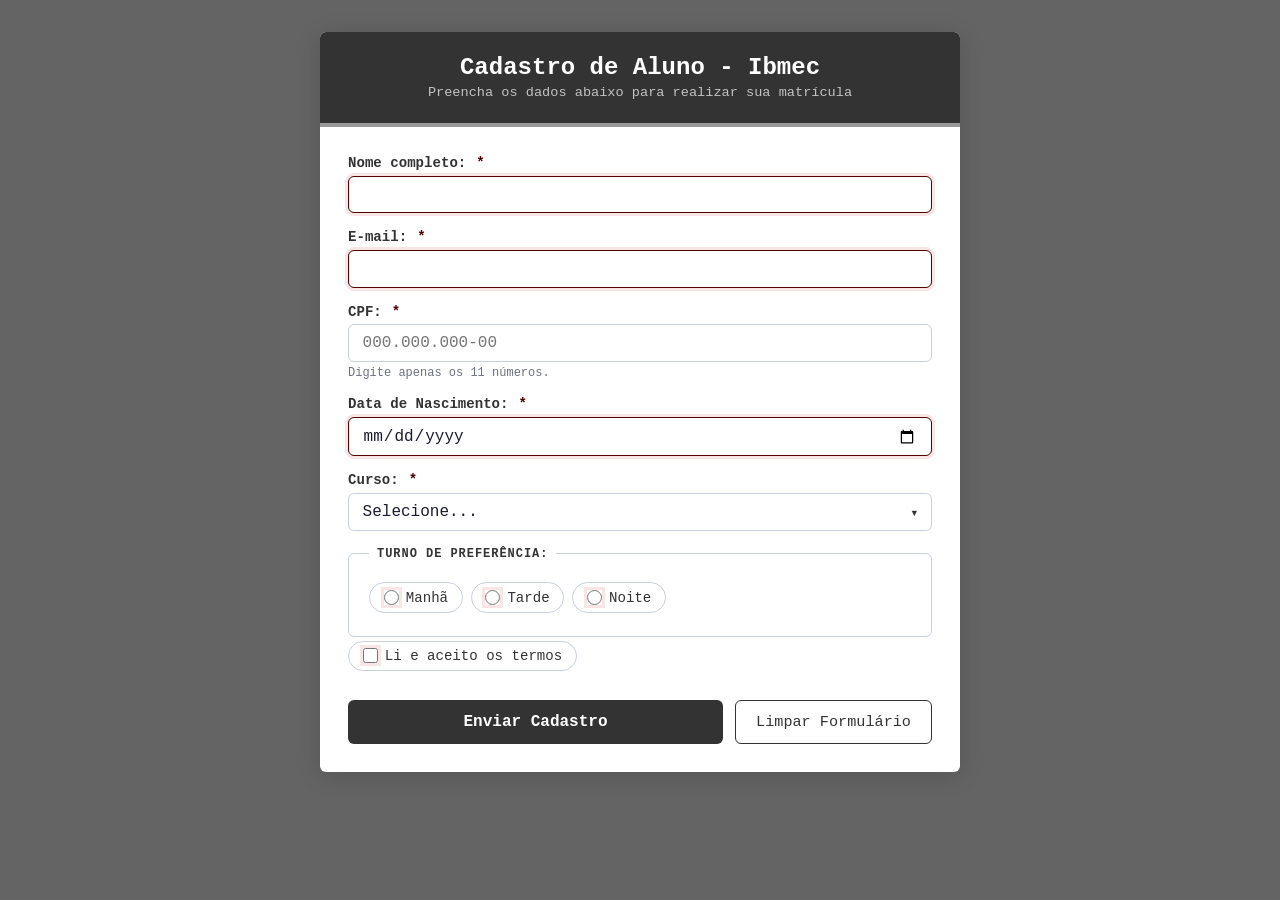
<file: lab07_checkpoint/index.html>
<!DOCTYPE html>
<html lang="pt-BR">
<head>
    <meta charset="UTF-8">
    <meta name="viewport" content="width=device-width, initial-scale=1.0">
    <title>Cadastro - Ibmec</title>
    <link rel="stylesheet" href="style.css">
</head>
<body>
    <main class="form-card">
        <div class="form-card__header">
            <h1>Cadastro de Aluno - Ibmec</h1>
            <p>Preencha os dados abaixo para realizar sua matrícula</p>
        </div>

        <div class="form-body">
            <form action="/cadastro" method="post">          
                
                <div class="campo">
                    <label for="nome">Nome completo: <span class="req">*</span></label>
                    <input type="text" id="nome" name="nome" required>
                </div>

                <div class="campo">
                    <label for="email">E-mail: <span class="req">*</span></label>
                    <input type="email" id="email" name="email" required>
                </div>

                <div class="campo">
                    <label for="cpf">CPF: <span class="req">*</span></label>
                    <input type="text" id="cpf" name="cpf" inputmode="numeric" pattern="[0-9]{11}" placeholder="000.000.000-00" aria-describedby="dica-cpf" required>
                    <span id="dica-cpf" class="hint">Digite apenas os 11 números.</span>
                </div>

                <div class="campo">
                    <label for="data-nascimento">Data de Nascimento: <span class="req">*</span></label>
                    <input type="date" id="data-nascimento" name="data_nascimento" required>
                </div>

                <div class="campo">
                    <label for="curso">Curso: <span class="req">*</span></label>
                    <div class="select-wrap">
                        <select id="curso" name="curso" required>
                            <option value="">Selecione...</option>
                            <option value="ciencia-dados">Ciência de Dados</option>
                            <option value="eng-computacao">Engenharia de Computação</option>
                            <option value="eng-software">Engenharia de Software</option>
                        </select>
                    </div>
                </div>

                <fieldset>
                    <legend>Turno de preferência:</legend> 
                    <div class="radio-group">
                        <label>
                            <input type="radio" name="turno" value="manha" required> Manhã
                        </label>
                        <label>
                            <input type="radio" name="turno" value="tarde" required> Tarde
                        </label>
                        <label>
                            <input type="radio" name="turno" value="noite" required> Noite
                        </label>
                    </div>
                </fieldset>

                <div class="campo">
                    <div class="check-group">
                        <label>
                            <input type="checkbox" id="aceite-termos" name="aceite_termos" required> Li e aceito os termos
                        </label>
                    </div>
                </div>

                <div class="btn-row">
                    <button type="submit" class="btn-primary">Enviar Cadastro</button>
                    <button type="reset" class="btn-secondary">Limpar Formulário</button>
                </div>
            </form>
        </div>
    </main>
</body>
</html>
</file>
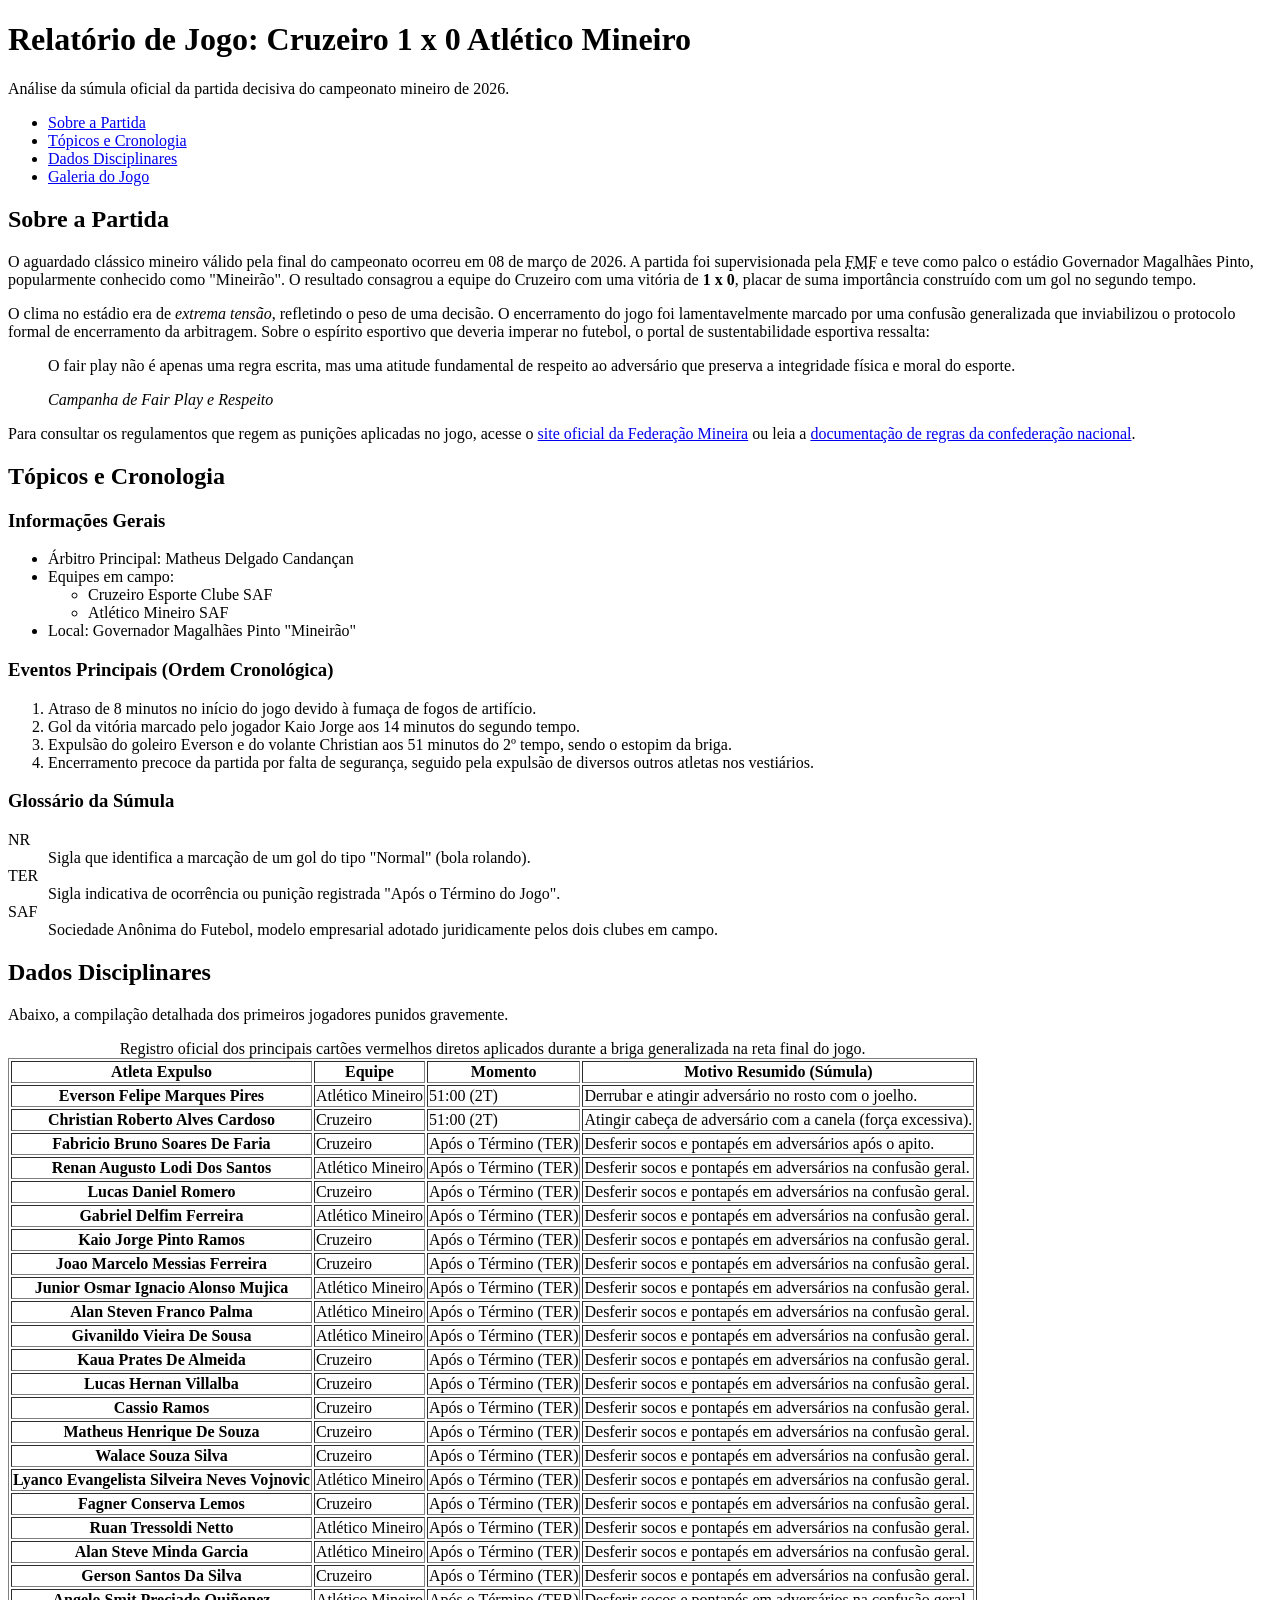
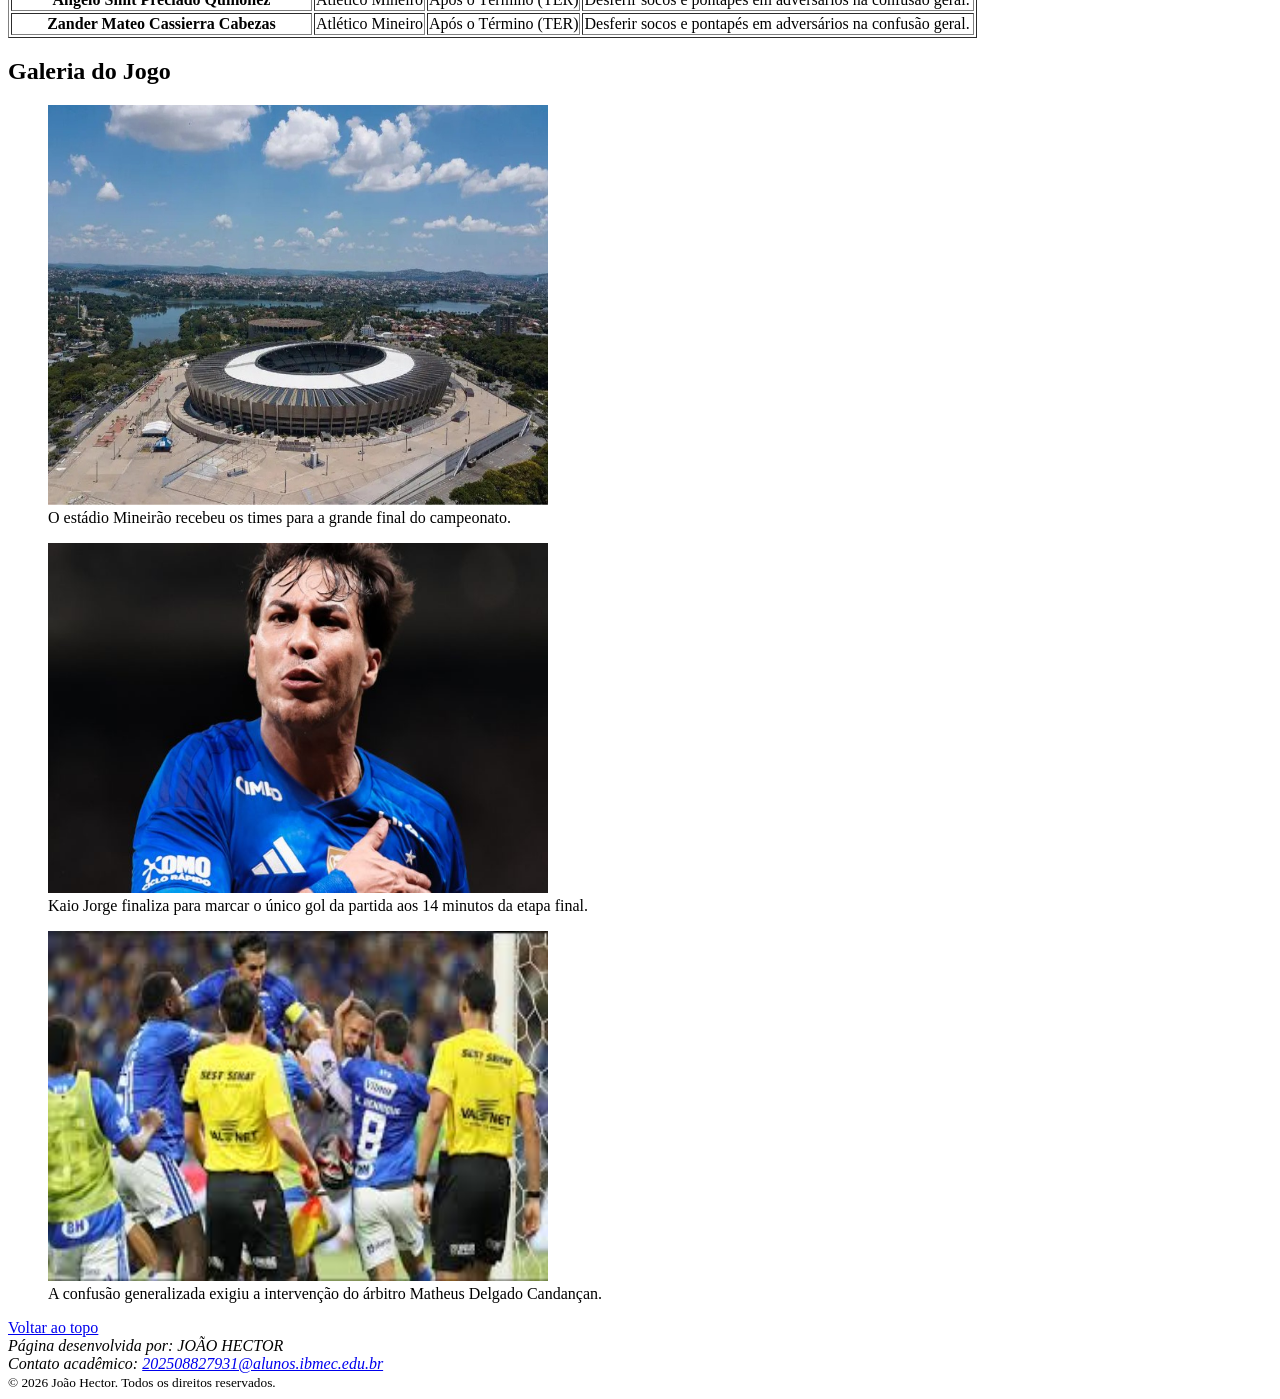
<file: projeto-html/index.html>
<!DOCTYPE html> <!-- Estrutura semantica -->
<html lang="pt-BR">
<head>
    <meta charset="UTF-8">
    <meta name="viewport" content="width=device-width, initial-scale=1.0">
    <title>Minha Página sobre: Súmula Cruzeiro x Atlético</title>
</head> 
<body>
    <header id="topo">       
        <h1>Relatório de Jogo: Cruzeiro 1 x 0 Atlético Mineiro</h1>
        <p>Análise da súmula oficial da partida decisiva do campeonato mineiro de 2026.</p>
        
        <nav>
            <ul>
                <li><a href="#sobre">Sobre a Partida</a></li>
                <li><a href="#topicos">Tópicos e Cronologia</a></li>
                <li><a href="#dados">Dados Disciplinares</a></li>
                <li><a href="#galeria">Galeria do Jogo</a></li>
            </ul>
        </nav>  
    </header>

    <main>

        <!-- SECAO "SOBRE" -->

        <section id="sobre">
            <h2>Sobre a Partida</h2>
            <p>
                O aguardado clássico mineiro válido pela final do campeonato ocorreu em <time datetime="2026-03-08">08 de março de 2026</time>. 
                A partida foi supervisionada pela <abbr title="Federação Mineira de Futebol">FMF</abbr> e teve como palco o estádio Governador Magalhães Pinto, popularmente conhecido como "Mineirão". 
                O resultado consagrou a equipe do Cruzeiro com uma vitória de <strong>1 x 0</strong>, placar de suma importância construído com um gol no segundo tempo.
            </p>
            <p>
                O clima no estádio era de <em>extrema tensão</em>, refletindo o peso de uma decisão. O encerramento do jogo foi lamentavelmente marcado por uma confusão generalizada que inviabilizou o protocolo formal de encerramento da arbitragem. Sobre o espírito esportivo que deveria imperar no futebol, o portal de sustentabilidade esportiva ressalta:
            </p>
            
            <blockquote cite="https://www.fifa.com/social-impact/campaigns/fair-play">
                <p>O fair play não é apenas uma regra escrita, mas uma atitude fundamental de respeito ao adversário que preserva a integridade física e moral do esporte.</p>
                <footer><cite>Campanha de Fair Play e Respeito</cite></footer>
            </blockquote>
            
            <p>
                Para consultar os regulamentos que regem as punições aplicadas no jogo, acesse o 
                <a href="https://fmf.com.br/" target="_blank" rel="noopener noreferrer">site oficial da Federação Mineira</a> ou leia a 
                <a href="https://www.cbf.com.br/" target="_blank" rel="noopener noreferrer">documentação de regras da confederação nacional</a>.
            </p>
        </section>

        <!-- SECAO "TOPICOS" -->
        <section id="topicos">
            <h2>Tópicos e Cronologia</h2>
            
            <h3>Informações Gerais</h3>
            <ul>
                <li>Árbitro Principal: Matheus Delgado Candançan</li>
                <li>Equipes em campo:
                    <ul>
                        <li>Cruzeiro Esporte Clube SAF</li>
                        <li>Atlético Mineiro SAF</li>
                    </ul>
                </li>
                <li>Local: Governador Magalhães Pinto "Mineirão"</li>
            </ul>

            <h3>Eventos Principais (Ordem Cronológica)</h3>
            <ol>
                <li>Atraso de 8 minutos no início do jogo devido à fumaça de fogos de artifício.</li>
                <li>Gol da vitória marcado pelo jogador Kaio Jorge aos 14 minutos do segundo tempo.</li>
                <li>Expulsão do goleiro Everson e do volante Christian aos 51 minutos do 2º tempo, sendo o estopim da briga.</li>
                <li>Encerramento precoce da partida por falta de segurança, seguido pela expulsão de diversos outros atletas nos vestiários.</li>
            </ol>

            <h3>Glossário da Súmula</h3>
            <dl>
                <dt>NR</dt>
                <dd>Sigla que identifica a marcação de um gol do tipo "Normal" (bola rolando).</dd>
                <dt>TER</dt>
                <dd>Sigla indicativa de ocorrência ou punição registrada "Após o Término do Jogo".</dd>
                <dt>SAF</dt>
                <dd>Sociedade Anônima do Futebol, modelo empresarial adotado juridicamente pelos dois clubes em campo.</dd>
            </dl>
        </section>

        <!-- SECAO "DADOS" -->
        <section id="dados">
            <h2>Dados Disciplinares</h2>
            <p>Abaixo, a compilação detalhada dos primeiros jogadores punidos gravemente.</p>
            
            <table border="1">
                <caption>Registro oficial dos principais cartões vermelhos diretos aplicados durante a briga generalizada na reta final do jogo.</caption>
                <thead>
                    <tr>
                        <th scope="col">Atleta Expulso</th>
                        <th scope="col">Equipe</th>
                        <th scope="col">Momento</th>
                        <th scope="col">Motivo Resumido (Súmula)</th>
                    </tr>
                </thead>
                <tbody>
                    <tr>
                        <th scope="row">Everson Felipe Marques Pires</th>
                        <td>Atlético Mineiro</td>
                        <td>51:00 (2T)</td>
                        <td>Derrubar e atingir adversário no rosto com o joelho.</td>
                    </tr>
                    
                    <tr>
                        <th scope="row">Christian Roberto Alves Cardoso</th>
                        <td>Cruzeiro</td>
                        <td>51:00 (2T)</td>
                        <td>Atingir cabeça de adversário com a canela (força excessiva).</td>
                    </tr>
                    
                    <tr>
                        <th scope="row">Fabricio Bruno Soares De Faria</th>
                        <td>Cruzeiro</td>
                        <td>Após o Término (TER)</td>
                        <td>Desferir socos e pontapés em adversários após o apito.</td>
                    </tr>
                    
                    <tr>
                        <th scope="row">Renan Augusto Lodi Dos Santos</th>
                        <td>Atlético Mineiro</td>
                        <td>Após o Término (TER)</td>
                        <td>Desferir socos e pontapés em adversários na confusão geral.</td> 
                    </tr>

                    <tr>
                        <th scope="row">Lucas Daniel Romero</th>
                        <td>Cruzeiro</td>
                        <td>Após o Término (TER)</td>
                        <td>Desferir socos e pontapés em adversários na confusão geral.</td>
                    </tr>

                    <tr>
                        <th scope="row">Gabriel Delfim Ferreira</th>
                        <td>Atlético Mineiro</td>
                        <td>Após o Término (TER)</td>
                        <td>Desferir socos e pontapés em adversários na confusão geral.</td>
                    </tr>

                    <tr>
                        <th scope="row">Kaio Jorge Pinto Ramos</th>
                        <td>Cruzeiro</td>
                        <td>Após o Término (TER)</td>
                        <td>Desferir socos e pontapés em adversários na confusão geral.</td>
                    </tr>

                    <tr>
                        <th scope="row">Joao Marcelo Messias Ferreira</th>
                        <td>Cruzeiro</td>
                        <td>Após o Término (TER)</td>
                        <td>Desferir socos e pontapés em adversários na confusão geral.</td>
                    </tr>
                    
                    <tr>
                        <th scope="row">Junior Osmar Ignacio Alonso Mujica</th>
                        <td>Atlético Mineiro</td>
                        <td>Após o Término (TER)</td>
                        <td>Desferir socos e pontapés em adversários na confusão geral.</td>
                    </tr>                 

                    <tr>
                        <th scope="row">Alan Steven Franco Palma</th>
                        <td>Atlético Mineiro</td>
                        <td>Após o Término (TER)</td>
                        <td>Desferir socos e pontapés em adversários na confusão geral.</td>
                    </tr>

                    <tr>
                        <th scope="row">Givanildo Vieira De Sousa</th>
                        <td>Atlético Mineiro</td>
                        <td>Após o Término (TER)</td>
                        <td>Desferir socos e pontapés em adversários na confusão geral.</td>
                    </tr>

                    <tr>
                        <th scope="row">Kaua Prates De Almeida</th>
                        <td>Cruzeiro</td>
                        <td>Após o Término (TER)</td>
                        <td>Desferir socos e pontapés em adversários na confusão geral.</td>
                    </tr>

                    <tr>
                        <th scope="row">Lucas Hernan Villalba</th>
                        <td>Cruzeiro</td>
                        <td>Após o Término (TER)</td>
                        <td>Desferir socos e pontapés em adversários na confusão geral.</td>
                    </tr>

                    <tr>
                        <th scope="row">Cassio Ramos</th>
                        <td>Cruzeiro</td>
                        <td>Após o Término (TER)</td>
                        <td>Desferir socos e pontapés em adversários na confusão geral.</td>
                    </tr>

                    <tr>
                        <th scope="row">Matheus Henrique De Souza</th>
                        <td>Cruzeiro</td>
                        <td>Após o Término (TER)</td>
                        <td>Desferir socos e pontapés em adversários na confusão geral.</td>
                    </tr>

                    <tr>
                        <th scope="row">Walace Souza Silva</th>
                        <td>Cruzeiro</td>
                        <td>Após o Término (TER)</td>
                        <td>Desferir socos e pontapés em adversários na confusão geral.</td>
                    </tr>

                    <tr>
                        <th scope="row">Lyanco Evangelista Silveira Neves Vojnovic</th>
                        <td>Atlético Mineiro</td>
                        <td>Após o Término (TER)</td>
                        <td>Desferir socos e pontapés em adversários na confusão geral.</td>
                    </tr>

                    <tr>
                        <th scope="row">Fagner Conserva Lemos</th>
                        <td>Cruzeiro</td>
                        <td>Após o Término (TER)</td>
                        <td>Desferir socos e pontapés em adversários na confusão geral.</td>
                    </tr>

                    <tr>
                        <th scope="row">Ruan Tressoldi Netto</th>
                        <td>Atlético Mineiro</td>
                        <td>Após o Término (TER)</td>
                        <td>Desferir socos e pontapés em adversários na confusão geral.</td>
                    </tr>

                    <tr>
                        <th scope="row">Alan Steve Minda Garcia</th>
                        <td>Atlético Mineiro</td>
                        <td>Após o Término (TER)</td>
                        <td>Desferir socos e pontapés em adversários na confusão geral.</td>
                    </tr>

                    <tr>
                        <th scope="row">Gerson Santos Da Silva</th>
                        <td>Cruzeiro</td>
                        <td>Após o Término (TER)</td>
                        <td>Desferir socos e pontapés em adversários na confusão geral.</td>
                    </tr>

                    <tr>
                        <th scope="row">Angelo Smit Preciado Quiñonez</th>
                        <td>Atlético Mineiro</td>
                        <td>Após o Término (TER)</td>
                        <td>Desferir socos e pontapés em adversários na confusão geral.</td>
                    </tr>

                    <tr>
                        <th scope="row">Zander Mateo Cassierra Cabezas</th>
                        <td>Atlético Mineiro</td>
                        <td>Após o Término (TER)</td>
                        <td>Desferir socos e pontapés em adversários na confusão geral.</td>
                    </tr>

                </tbody>
            </table>
        </section>

        <!-- SECAO "GALERIA" -->
        <section id="galeria">
            <h2>Galeria do Jogo</h2>          
            <figure>
                <img src="img/estadio-mineirao.jpg" alt="Estádio Mineirão do alto" width="500" height="400">
                <figcaption>O estádio Mineirão recebeu os times para a grande final do campeonato.</figcaption>
            </figure>
            
            <figure>
                <img src="img/kaio-jorge.jpg" alt="Kaio Jorge comemorando o gol" width="500" height="350">
                <figcaption>Kaio Jorge finaliza para marcar o único gol da partida aos 14 minutos da etapa final.</figcaption>
            </figure>

            <figure>
                <img src="img/arbitragem-confusao.jpeg" alt="Árbitro tentando separar os jogadores" width="500" height="350">
                <figcaption>A confusão generalizada exigiu a intervenção do árbitro Matheus Delgado Candançan.</figcaption>
            </figure>
        </section>

        <a href="#topo">Voltar ao topo</a>
    </main>

    <footer>
        <address>
            Página desenvolvida por: JOÃO HECTOR<br>
            Contato acadêmico: <a href="mailto:202508827931@alunos.ibmec.edu.br">202508827931@alunos.ibmec.edu.br</a>
        </address>
        <small>© 2026 João Hector. Todos os direitos reservados.</small>
    </footer>
</body>
</html>
</file>
<file: lab07_checkpoint/style.css>
*, *::before, *::after {
    box-sizing: border-box;
    margin: 0;
    padding: 0;
}

:root {
    --cor-principal: #333333; /* Cinza Escuro */
    --cor-destaque:  #999999; /* Cinza Médio  */
    --cor-texto:     #1a1a2e;
    --cor-fundo:     #e0e0e0; /* Cinza Claro  */
    --cor-superficie:#ffffff;
    --cor-borda:     #c8d0dc;
    --cor-erro:      #500000;
    --cor-sucesso:   #003d03;
    --cor-muted:     #6b7280;

    --fonte: 'Courier New', Courier, monospace;

    --raio: 6px;
}

body {
    font-family: var(--fonte);
    background-color: rgb(100, 100, 100);
    color: var(--cor-texto);
    min-height: 100dvh;
    display: flex;
    align-items: flex-start;
    justify-content: center;
    padding: 2rem 1rem;
}

.form-card {
    background-color: var(--cor-superficie);
    width: 100%;
    max-width: 640px;
    border-radius: var(--raio);
    box-shadow: 0 4px 24px rgba(0, 0, 0, .15);
    overflow: hidden;
}

.form-card__header {
    background: var(--cor-principal);
    padding: 1.4rem 1.75rem;
    border-bottom: 4px solid var(--cor-destaque);
    text-align: center;
}

.form-card__header h1 {
    color: #ffffff;
    font-size: 1.5rem;
    font-weight: 700;
}

.form-card__header p {
    color: rgba(255, 255, 255, .7);
    font-size: .85rem;
    margin-top: .25rem;
}

.form-body {
    padding: 1.75rem;
}

/* PASSO 3 */
fieldset {
    border:         1px solid var(--cor-borda);
    border-radius:  var(--raio);
    padding:        1.1rem 1.25rem;
    margin-bottom:  1.5rem;
}

fieldset:last-of-type {
    margin-bottom: 0;
}

legend {
    font-size:      .75rem;
    font-weight:    700;
    letter-spacing: .08em;
    text-transform: uppercase;
    color:          var(--cor-principal);
    padding:        0 .5rem;
}

/* PASSO 4 */
.campo {
    margin-bottom: 1rem;
}

.campo:last-child {
    margin-bottom: 0;
}

label {
    display:      block;
    font-size:    .88rem;
    font-weight:  600;
    color:        var(--cor-principal);
    margin-bottom:.3rem;
}

label .req {
    color: var(--cor-erro);
    margin-left: .1rem;
    font-weight: 700;
}

.hint {
    display:   block;
    font-size: .75rem;
    color:     var(--cor-muted);
    margin-top:.25rem;
}

/* PASSO 5 */
    input[type="text"],
    input[type="email"],
    input[type="tel"],
    input[type="url"],
    input[type="search"] {
        width:       100%;
        padding:     .55rem .85rem;
        border:      1.5px solid var(--cor-borda);
        border-radius:var(--raio);
        font-family: var(--fonte);
        font-size:   1rem;
        color:       var(--cor-texto);
        background:  var(--cor-superficie);
        transition:  border-color .2s ease,
                    box-shadow .2s ease;
}

input[type="text"]:hover,
input[type="email"]:hover /* ... */ {
    border-color: #9bb0cc;
}

input[type="text"]:focus,
input[type="email"]:focus /* ... */ {
    outline:      none;
    border-color: var(--cor-principal);
    box-shadow:   0 0 0 3px rgba(0,0,0,.15);
}

input:invalid:not(:placeholder-shown) {
    border-color: var(--cor-erro);
    box-shadow:   0 0 0 3px rgba(198,40,40,.12);
}

input:valid:not(:placeholder-shown) {
    border-color: var(--cor-sucesso);
}

/* PASSO 6 */
textarea {
    width:       100%;
    padding:     .55rem .85rem;
    border:      1.5px solid var(--cor-borda);
    border-radius:var(--raio);
    font-family: var(--fonte);
    font-size:   1rem;
    line-height: 1.55;
    color:       var(--cor-texto);
    background:  var(--cor-superficie);
    min-height:  100px;
    resize:      vertical;
    transition:  border-color .2s, box-shadow .2s;
}

textarea:focus {
    outline:      none;
    border-color: var(--cor-principal);
    box-shadow:   0 0 0 3px rgba(0,0,0,.15);
}

/* PASSO 7*/
.select-wrap {
    position: relative;
}

.select-wrap::after {
    content:  '▾';
    position: absolute;
    right:    .85rem;
    top:      50%;
    transform:translateY(-50%);
    color:    var(--cor-principal);
    pointer-events: none;
    font-size:.85rem;
}

select {
    width:             100%;
    padding:           .55rem 2.5rem .55rem .85rem;
    border:            1.5px solid var(--cor-borda);
    border-radius:     var(--raio);
    font-family:       var(--fonte);
    font-size:         1rem;
    color:             var(--cor-texto);
    background:        var(--cor-superficie);
    appearance:        none;
    -webkit-appearance:none;
    cursor:            pointer;
    transition:        border-color .2s, box-shadow .2s;
}

select:focus {
    outline:      none;
    border-color: var(--cor-principal);
    box-shadow:   0 0 0 3px rgba(0,0,0,.15);
}

/* PASSO 8 */
.radio-group,
.check-group {
    display:   flex;
    flex-wrap: wrap;
    gap:       .5rem;
    margin-top:.25rem;
}

.radio-group label,
.check-group label {
    display:      flex;
    align-items:  center;
    gap:          .45rem;
    padding:      .4rem .85rem;
    border:       1.5px solid var(--cor-borda);
    border-radius:20px;
    font-size:    .88rem;
    font-weight:  400;
    cursor:       pointer;
    user-select:  none;
    transition:   border-color .15s, background .15s;
}

.radio-group label:hover,
.check-group label:hover {
    border-color: var(--cor-principal);
    background:   #f5f5f5;
}

.radio-group label:has(input:checked),
.check-group label:has(input:checked) {
    border-color: var(--cor-principal);
    background:   #f5f5f5;
    font-weight:  600;
}

input[type="radio"],
input[type="checkbox"] {
    accent-color: var(--cor-principal);
    width: 15px;
    height: 15px;
    cursor: pointer;
}

/* PASSO 9 */
.range-wrap {
    display:     flex;
    align-items: center;
    gap:         .75rem;
    margin-top:  .25rem;
}

input[type="range"] {
    flex:         1;
    accent-color: var(--cor-principal);
    height:       6px;
    cursor:       pointer;
}

.range-output {
    background:  var(--cor-principal);
    color:       #fff;
    font-size:   .78rem;
    font-weight: 700;
    padding:     .15rem .55rem;
    border-radius:12px;
    min-width:   38px;
    text-align:  center;
}

/* PASSO 10 */
input[type="color"] {
    width:         100%;
    height:        44px;
    padding:       2px 4px;
    border:        1.5px solid var(--cor-borda);
    border-radius: var(--raio);
    background:    var(--cor-superficie);
    cursor:        pointer;
    transition:    border-color .2s;
}

input[type="color"]:focus {
    outline:      none;
    border-color: var(--cor-principal);
    box-shadow:   0 0 0 3px rgba(0,0,0,.15);
}

.file-input {
    position: absolute;
    opacity:  0;
    width:    0;
    height:   0;
}

.file-label {
    display:       flex;
    align-items:   center;
    gap:           .6rem;
    border:        1.5px dashed var(--cor-borda);
    border-radius: var(--raio);
    padding:       .65rem .85rem;
    font-size:     .88rem;
    color:         var(--cor-muted);
    cursor:        pointer;
    transition:    border-color .2s, background .2s;
}
.file-label:hover {
    border-color: var(--cor-principal);
    background:   #f5f5f5;
    color:        var(--cor-principal);
}

.file-input:focus-visible + .file-label {
    outline:      3px solid var(--cor-principal);
    outline-offset:2px;
}

/* PASSO 11 */
input[type="date"],
input[type="datetime-local"],
input[type="month"],
input[type="time"] {
    width:         100%;
    padding:       .55rem .85rem;
    border:        1.5px solid var(--cor-borda);
    border-radius: var(--raio);
    font-family:   var(--fonte);
    font-size:     1rem;
    color:         var(--cor-texto);
    background:    var(--cor-superficie);
    transition:    border-color .2s, box-shadow .2s;
}

input[type="date"]:focus,
input[type="datetime-local"]:focus {
    outline:      none;
    border-color: var(--cor-principal);
    box-shadow:   0 0 0 3px rgba(0,0,0,.15);
}

input[type="number"] {
    width:         100%;
    padding:       .55rem .85rem;
    border:        1.5px solid var(--cor-borda);
    border-radius: var(--raio);
    font-family:   var(--fonte);
    font-size:     1rem;
    transition:    border-color .2s, box-shadow .2s;
}

input[type="number"]::-webkit-inner-spin-button,
input[type="number"]::-webkit-outer-spin-button {
    -webkit-appearance: none;
}

/* PASSO 12 */
.password-wrap {
    position: relative;
}
input[type="password"],
input[type="text"].is-password {
    width:         100%;
    padding:       .55rem 2.75rem .55rem .85rem;
    border:        1.5px solid var(--cor-borda);
    border-radius: var(--raio);
    font-family:   var(--fonte);
    font-size:     1rem;
    transition:    border-color .2s, box-shadow .2s;
}
.password-toggle {
    position:  absolute;
    right:     .75rem;
    top:       50%;
    transform: translateY(-50%);
    background: none;
    border:     none;
    cursor:     pointer;
    color:      var(--cor-muted);
    font-size:  .9rem;
    padding:    .2rem;
    line-height:1;
    transition: color .15s;
}

.password-toggle:hover { color: var(--cor-principal); }

.strength-bar {
    height:        4px;
    border-radius: 2px;
    background:    #e0e0e0;
    margin-top:    .35rem;
    overflow:      hidden;
}

.strength-fill {
    height:     100%;
    width:      0%;
    border-radius: 2px;
    background: var(--cor-sucesso);
    transition: width .3s ease, background .3s ease;
}

/* PASSO 13 */
.btn-row {
    display:    flex;
    gap:        .75rem;
    flex-wrap:  wrap;
    margin-top: 1.5rem;
}

.btn-primary {
    flex:         1;
    padding:      .75rem 1.5rem;
    background:   var(--cor-principal);
    color:        #ffffff;
    border:       none;
    border-radius:var(--raio);
    font-family:  var(--fonte);
    font-size:    1rem;
    font-weight:  700;
    cursor:       pointer;
    transition:   background .2s, transform .12s;
    min-height:   44px;
}

.btn-primary:hover  { background: #555555; }
.btn-primary:active { transform:  scale(.97); }
.btn-primary:focus-visible {
    outline:       3px solid var(--cor-destaque);
    outline-offset:3px;
}

.btn-primary:disabled {
    background: #bbbbbb;
    cursor:     not-allowed;
    opacity:    .65;
}

.btn-secondary {
    padding:      .75rem 1.25rem;
    background:   transparent;
    color:        var(--cor-principal);
    border:       1.5px solid var(--cor-principal);
    border-radius:var(--raio);
    font-family:  var(--fonte);
    font-size:    .95rem;
    cursor:       pointer;
    min-height:   44px;
    transition:   background .2s, color .2s;
}

.btn-secondary:hover {
    background: var(--cor-principal);
    color:      #fff;
}

.btn-secondary:focus-visible {
    outline:       3px solid var(--cor-principal);
    outline-offset:3px;
}
</file>
